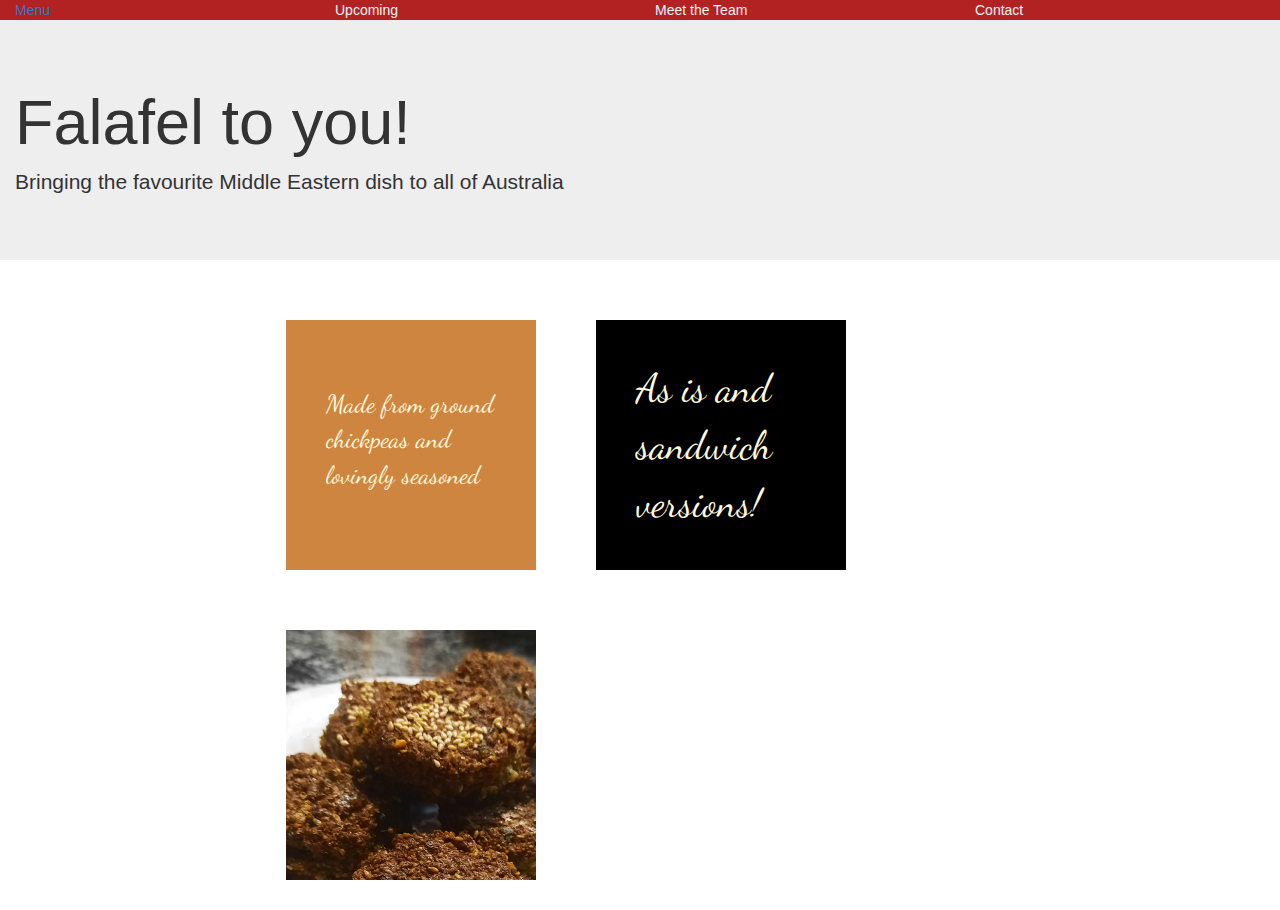
<file: index.html>
<!doctype html>
<html>
<head>
<meta charset="UTF-8">
	<link rel="preconnect" href="https://fonts.gstatic.com">
	<link href="https://fonts.googleapis.com/css2?family=Dancing+Script:wght@700&display=swap" rel="stylesheet">
	<link rel="stylesheet" href="style.css">
		<!-- Latest compiled and minified CSS -->
	<link rel="stylesheet" href="https://maxcdn.bootstrapcdn.com/bootstrap/3.4.1/css/bootstrap.min.css">
	<meta name="viewport" content="width=device-width, initial-scale=1">
	<title>Falallalafel</title>
</head>
<body>
	<div class="container-fluid"> 
		<div class="row" style="background-color: firebrick; color: whitesmoke;">
			<div class="col-md-3"><a href="menu.html">Menu</a></div>
			<div class="col-md-3">Upcoming</div>
			<div class="col-md-3">Meet the Team</div>
			<div class="col-md-3">Contact</div>
		</div>
	</div>
	<div class="jumbotron">
		<div class="container-fluid">
			<h1>Falafel to you!</h1>
			<p>Bringing the favourite Middle Eastern dish to all of Australia</p>
		</div>
	</div>
	<div class="content-div">
		<div class="block" style="background-color: peru; font-size: 25px">
			<p>Made from ground chickpeas and lovingly seasoned</p>
		</div>
		<div class="block" style="background-color: black; font-size: 40px;">
			<p>As is and sandwich versions!</p>
		</div>
		<div class="block-falafel">
		</div>
	</div>
</body>
</html>
</file>
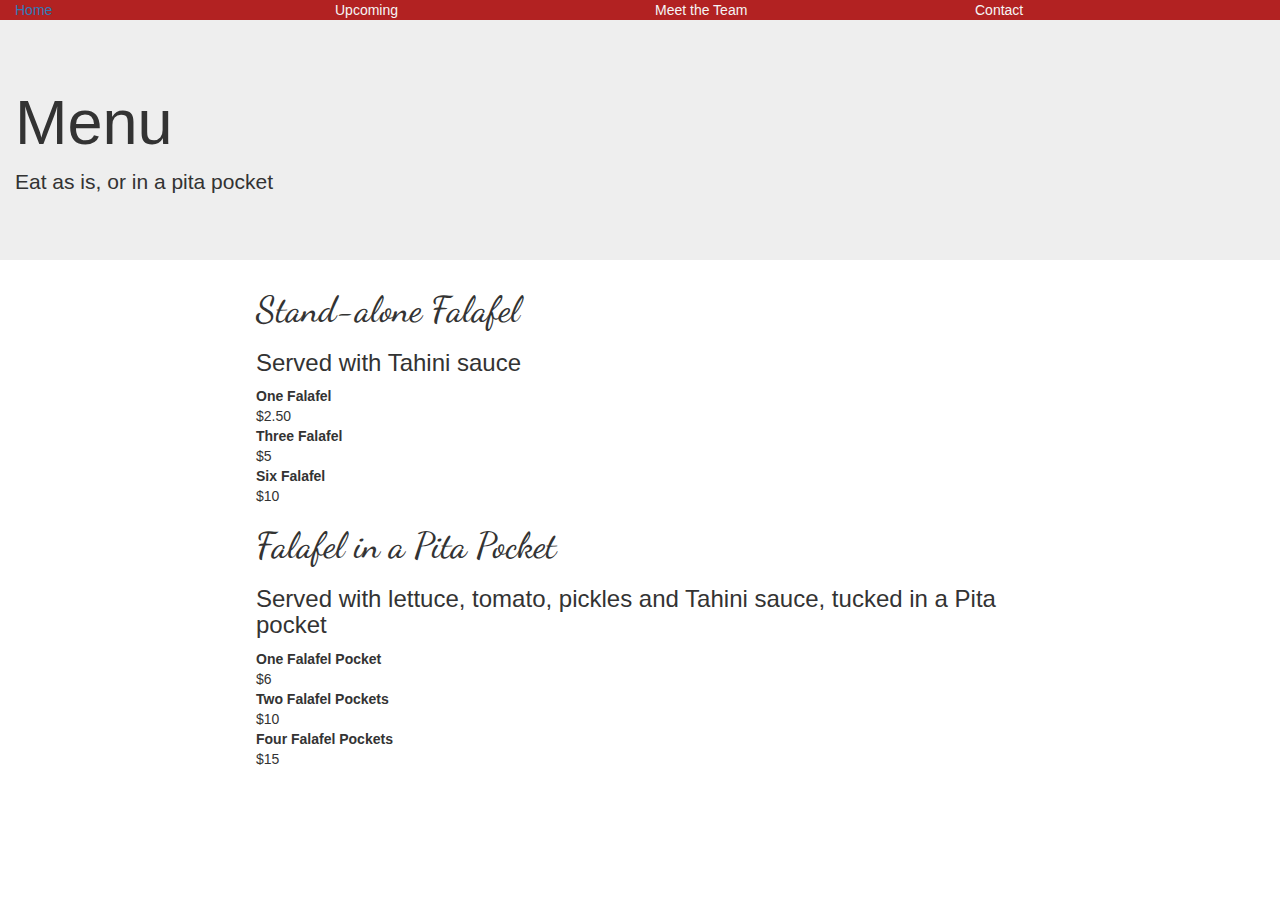
<file: menu.html>
<!DOCTYPE html>
<html lang="en">
<head>
    <meta charset="UTF-8">
    <link rel="preconnect" href="https://fonts.gstatic.com">
    <link href="https://fonts.googleapis.com/css2?family=Dancing+Script:wght@700&display=swap" rel="stylesheet">
    <link rel="stylesheet" href="style.css">
    <!-- Latest compiled and minified CSS -->
    <link rel="stylesheet" href="https://maxcdn.bootstrapcdn.com/bootstrap/3.4.1/css/bootstrap.min.css">
    <meta name="viewport" content="width=device-width, initial-scale=1">
    <title>Menu</title>
</head>
<body>
<div class="container-fluid">
    <div class="row" style="background-color: firebrick; color: whitesmoke;">
        <div class="col-md-3"><a href="index.html">Home</a></div>
        <div class="col-md-3">Upcoming</div>
        <div class="col-md-3">Meet the Team</div>
        <div class="col-md-3">Contact</div>
    </div>
</div>
<div class="jumbotron">
    <div class="container-fluid">
        <h1>Menu</h1>
        <p>Eat as is, or in a pita pocket</p>
    </div>
</div>
<div class="content-div">
    <h1 style="font-family: 'Dancing Script', cursive">Stand-alone Falafel</h1>
    <h3>Served with Tahini sauce</h3>
    <dl>
        <dt>One Falafel</dt>
        <dd>$2.50</dd>
        <dt>Three Falafel</dt>
        <dd>$5</dd>
        <dt>Six Falafel</dt>
        <dd>$10</dd>
    </dl>
    <h1 style="font-family: 'Dancing Script', cursive">Falafel in a Pita Pocket</h1>
    <h3>Served with lettuce, tomato, pickles and Tahini sauce, tucked in a Pita pocket</h3>
    <dl>
        <dt>One Falafel Pocket</dt>
        <dd>$6</dd>
        <dt>Two Falafel Pockets</dt>
        <dd>$10</dd>
        <dt>Four Falafel Pockets</dt>
        <dd>$15</dd>
    </dl>

</div>
</body>
</html>
</file>
<file: style.css>
@charset "UTF-8";
/* CSS Document */

.content-div {
	margin-left: 20%;
	margin-right: 20%;
}

.block {
	float: left;
	height: 250px;
	width: 250px;
	margin: 30px;
	padding: 40px;
	font-family: 'Dancing Script', cursive;
	align-content: center;
	font-size: 30px;
	color: cornsilk;
}

.block-falafel {
	float: left;
	height: 250px;
	width: 250px;
	margin: 30px;
	padding: 50px;
	background-image: url("images/falafel250-250.jpg");
	background-color: azure;
	background-repeat: no-repeat;
}

h1 {
	font-family: 'Dancing Script', cursive;
}
</file>
